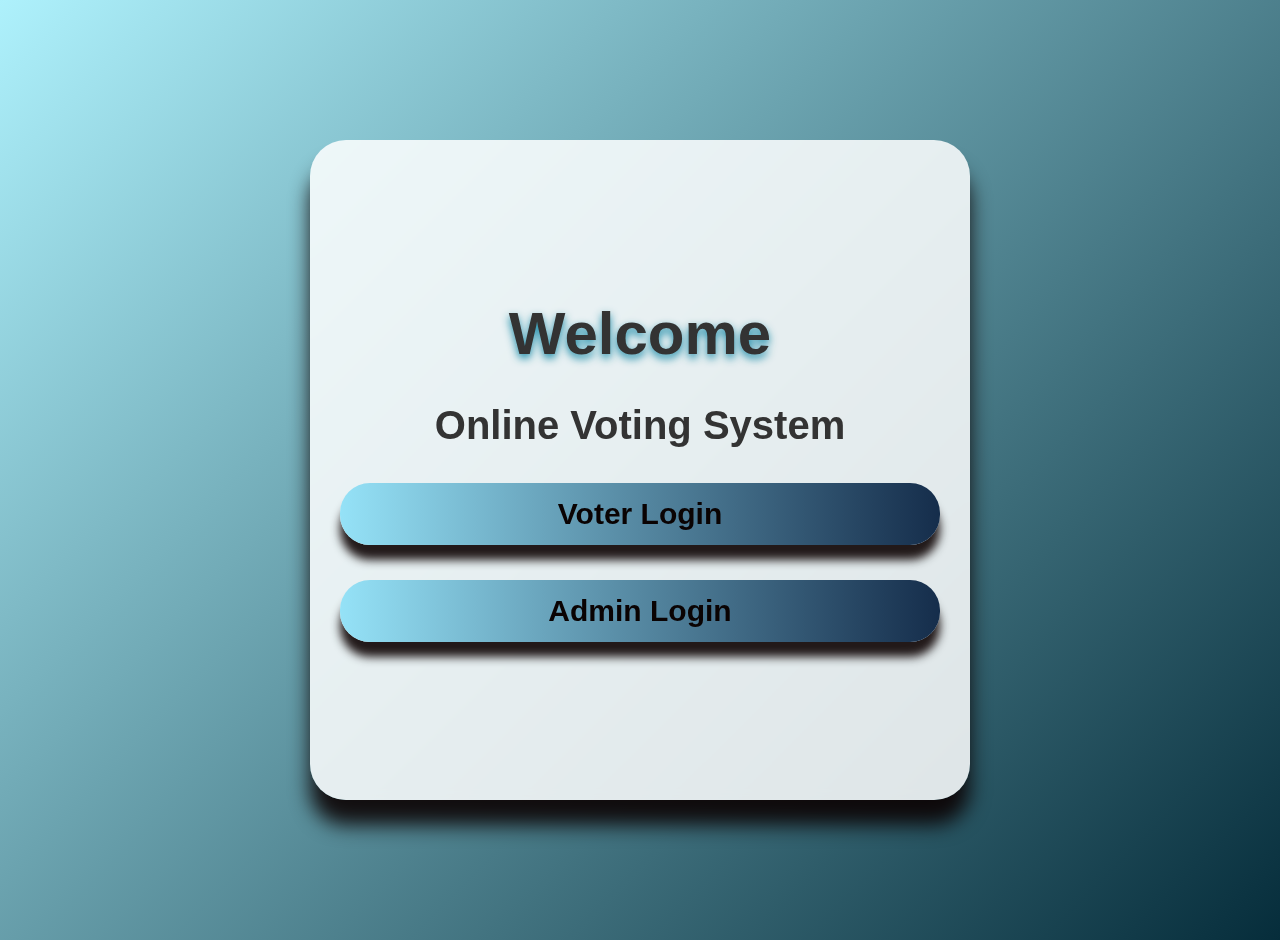
<file: index.html>
<!DOCTYPE html>
<html lang="en">
<head>
  <meta charset="UTF-8" />
  <title>Blockchain Online Voting Login</title>
  <link rel="stylesheet" href="style.css" />
  
</head>
<body>
  <div class="container">
    <div class="content-box">
      <h1>Welcome</h1>
      <h2>Online Voting System</h2>
      
    </div>
    <button onclick="showVoterLogin()">Voter Login</button>
    <button id="adminBtn" onclick="goToAdminLogin()">Admin Login</button>
    <div id="loginForm" style="display: none;">
      <h1>Voter Login</h1>
      <input type="text" id="voterName" placeholder="Enter Voter Name" required />

      <input type="text" id="voterId" placeholder="Enter Voter ID" required />
      <button onclick="login()" style="background: linear-gradient(90deg, #95f79a, #154b1d);">Proceed To Vote</button>
    </div>
  </div>

  <script>
    function showVoterLogin() {
      document.getElementById("loginForm").style.display = "block";
      document.querySelector('button[onclick="showVoterLogin()"]').style.display = "none"; // hide Voter Login button
      document.getElementById("adminBtn").style.display = "none";
      document.querySelector('.content-box').style.display = "none";
    }
    function goToAdminLogin() {
      window.location.href = "admin.html"; // change if your admin page has another name
    }
    function login() {

      const voterName = document.getElementById("voterName").value;
      
      const voterId = document.getElementById("voterId").value;

      if (!voterName) {
        alert("Please enter your name");
        return;
      }

      if (!voterId) {
        alert("Please enter your Voter ID");
        return;
      }
      sessionStorage.setItem("voterId", voterId);
      sessionStorage.setItem("voterName", voterName);
      window.location.href = "vote.html";
    }
    function logout() {
  window.location.href = "index.html";
}

function goBack() {
  window.location.href = "index.html";
}
  </script>
</body>
</html>
</file>
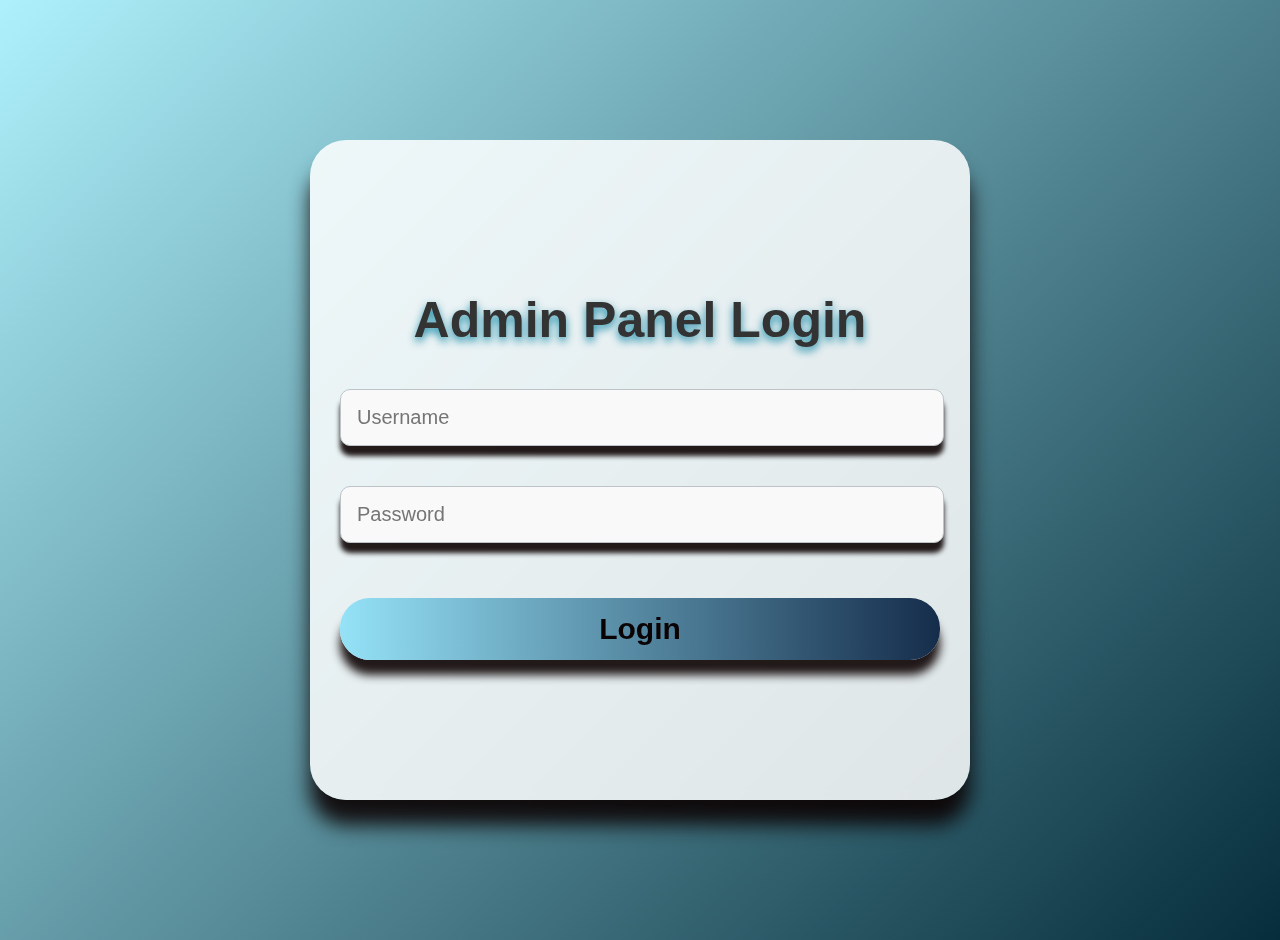
<file: admin.html>
<!DOCTYPE html>
<html lang="en">
<head>
  <meta charset="UTF-8" />
  <title>Admin Login</title>
  <link rel="stylesheet" href="style.css" />
</head>
<body>
  <div class="container">
    <div class="content-box">
      <h3>Admin Panel Login</h3>
    </div>

    <div>
      <input type="text" id="adminUser" placeholder="Username" required />
      <input type="password" id="adminPass" placeholder="Password" required />
      <button onclick="validateAdmin()">Login</button>
    </div>
  </div>

  <script>
    function validateAdmin() {
      const username = document.getElementById("adminUser").value;
      const password = document.getElementById("adminPass").value;

      if (username === "admin" && password === "admin1234") {
        window.location.href = "admin_panel.html"; // replace with actual admin panel file
      } else {
        alert("Invalid credentials. Please try again.");
      }
    }
  </script>
</body>
</html>
</file>
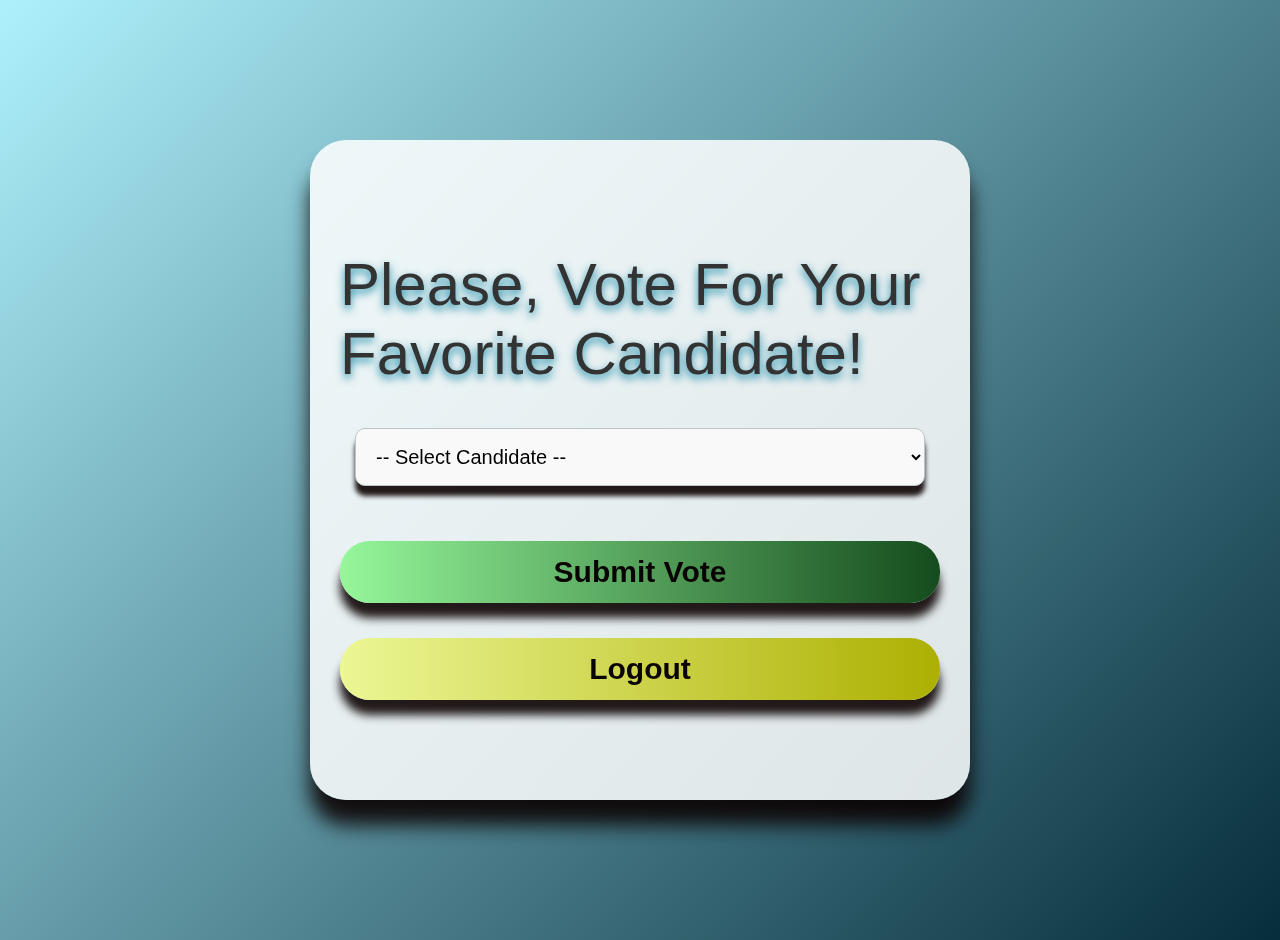
<file: vote.html>
<!DOCTYPE html>
<html lang="en">
<head>
  <meta charset="UTF-8" />
  <title>Cast Your Vote</title>
  <link rel="stylesheet" href="style.css" />
</head>
<body>
  <div class="container">
    <p>Please, Vote For Your Favorite Candidate!</p>
    <select id="candidate">
      <option value="">-- Select Candidate --</option>
      <option value="Alice">Alice</option>
      <option value="Bob">Bob</option>
      <option value="Charlie">Charlie</option>
    </select>
    <button onclick="castVote()" style="background: linear-gradient(90deg, #95f79a, #154b1d);">Submit Vote</button>
    <button class="logout-btn" onclick="logout()" style="background: linear-gradient(90deg, #ecf795, #adb002);">Logout</button>
  </div>

  <script>
    function castVote() {
  const voterName = sessionStorage.getItem("voterName");
  const voterId = sessionStorage.getItem("voterId");
  const candidate = document.getElementById("candidate").value;
  if (!voterId || !candidate) {
    alert("Missing voter ID or candidate selection.");
    return;
  }

  const vote = {
    voterName,
    voterId,
    candidate,
    timestamp: new Date().toLocaleString(),
    hash: generateHash(voterId + candidate + Date.now())
  };
  let ledger = JSON.parse(localStorage.getItem("ledger") || "[]");
  if (ledger.some(v => v.voterId === voterId)) {
    alert("You have already voted.");
    return;
  }

  ledger.push(vote);
  localStorage.setItem("ledger", JSON.stringify(ledger));
  alert("Your vote has been submitted.");
  window.location.href = "result.html";
}
function generateHash(input) {
  let hash = 0;
  for (let i = 0; i < input.length; i++) {
    const chr = input.charCodeAt(i);
    hash = ((hash << 5) - hash) + chr;
    hash |= 0;
  }
  return hash.toString();
} 
function logout() {
  sessionStorage.clear();
  window.location.href = "index.html";
}
  </script>
</body>
</html>
</file>
<file: style.css>
/* Base Style */
body {
  margin: 0;
  font-family: 'Segoe UI', Tahoma, Geneva, Verdana, sans-serif;
  background: linear-gradient(135deg, #aef1fc, #062d3b);
  color: #333;
  padding: 60px;
}

.container {
  display: flex;
  align-items: center;
  justify-content: center;
  flex-direction: column;
  height: 600px;/* Adjust height if needed */
  width: 100%;
  margin: 80px auto;
  padding: 30px;
  background: #ffffffd9;
  box-shadow: 0 25px 20px rgba(11, 0, 0, 0.893);
  border-radius: 36px;
  backdrop-filter: blur(5px);
  max-width: 600px;
}
.container p{
  font-size: 60px;
  font-display: black bold;
  text-shadow: 0 4px 8px rgba(4, 128, 159, 0.893);
  align-items: center;
  margin-top: 10px;
  margin-bottom: 20px;
}
.content-box {
  display: flex;
  flex-direction: column;
  align-items: center;
  justify-content: center;
  gap: 10px;
}

.content-box h1 {
  margin: 0;
  font-size: 60px;
  text-align: center;
  text-shadow: 0 4px 8px rgba(4, 128, 159, 0.893);
}
.content-box h2 {
  margin: 25px 0 0 0; /* Add spacing below h2 */
  font-size: 40px;
}
.content-box h3 {
  margin: 15px 0 0 0; /* Add spacing below h2 */
  font-size: 50px;
  font-display: black bold;
  text-shadow: 0 4px 8px rgba(4, 128, 159, 0.893);
  align-items: center;
  margin-top: 10px;
  margin-bottom: 20px;
}

button {
  margin-top: 35px; /* Add space below h2 and above button */
}
/* Form Inputs and Button */
input[type="text"], input[type="password"], select {
  width: 95%;
  padding: 16px;
  margin: 20px 0;
  border: 1px solid #bdc3c7;
  border-radius: 10px;
  background-color: #f9f9f9;
  font-size: 20px;
  align-items: center;
  box-shadow: 0 10px 5px rgba(11, 0, 0, 0.893);
}

button {
  width: 100%;
  padding: 14px;
  background: linear-gradient(90deg, #95e2f7, #152d4b);
  color: rgb(10, 3, 3);
  border: none;
  border-radius: 30px;
  font-size: 30px;
  font-weight: bold;
  cursor: pointer;
  transition: background 0.3s ease;
  box-shadow: 0 15px 10px rgba(11, 0, 0, 0.893);
}

button:hover {
  background: linear-gradient(90deg, #093162, #9ee0f2);
}

/* Login Form */
#loginForm {
  display: none;
  margin-top: 20px;
}
#loginForm h1 {
  font-size: 50px;
  text-shadow: 0 4px 8px rgba(4, 128, 159, 0.893);
  text-align: center;
  margin-bottom: 15px;
  font-weight: bold;
}
.container-bowl {
  display: flex;
  align-items: center;
  justify-content: center;
  flex-direction: column;
  height: 650px;/* Adjust height if needed */
  width: 100%;
  margin: 80px auto;
  padding: 30px;
  background: #ffffffd9;
  box-shadow: 0 25px 20px rgba(11, 0, 0, 0.893);
  border-radius: 36px;
  backdrop-filter: blur(5px);
  max-width: 600px;
}
.container-bowl h1 {
  margin: 0;
  font-size: 50px;
  text-align: center;
  text-shadow: 0 4px 8px rgba(4, 128, 159, 0.893);
}
.container-bowl h4 {
  margin: 10px 0 0 0;
  font-size: 30px;
  text-align: center;
}
.container-box-bowl {
  display: flex;
  align-items: center;
  justify-content: center;
  flex-direction: column;
  height: auto;/* Adjust height if needed */
  width: 100%;
  margin: 80px auto;
  padding: 30px;
  background: #ffffffd9;
  box-shadow: 0 25px 20px rgba(11, 0, 0, 0.893);
  border-radius: 36px;
  backdrop-filter: blur(5px);
  max-width: 600px;
}
.container-box-bowl h1 {
  margin: 0;
  font-size: 50px;
  text-align: center;
  text-shadow: 0 4px 8px rgba(4, 128, 159, 0.893);
} 
.container-box-bowl h4 {
  margin: 10px 0 0 0;
  font-size: 30px;
  text-align: center;
}
table {
  width: 100%;
  border-collapse: collapse;
  margin-top: 10px;
  background: #164a5a;
  border-radius: 10px;
  overflow: hidden;
  box-shadow: 0 4px 8px rgba(0,0,0,0.1);
}

table, th, td {
  border: 1px solid #15414c;
  padding: 4px;
  text-align: center;
}

th {
  background-color: linear-gradient(90deg, #1c314a, #9ee0f2);
  color: whitesmoke;
}

td {
  background-color: #f4faff;
}

back-btn {
      position: absolute;
      top: 5px;
      left: 5px;
      padding: 5px 10px;
      background: #2980b9;
      color: white;
      border: none;
      border-radius: 8px;
      font-weight: bold;
      cursor: pointer;
      transition: background 0.3s ease;
    }
    .back-btn:hover {
      background: #1f6391;
    }
</file>
